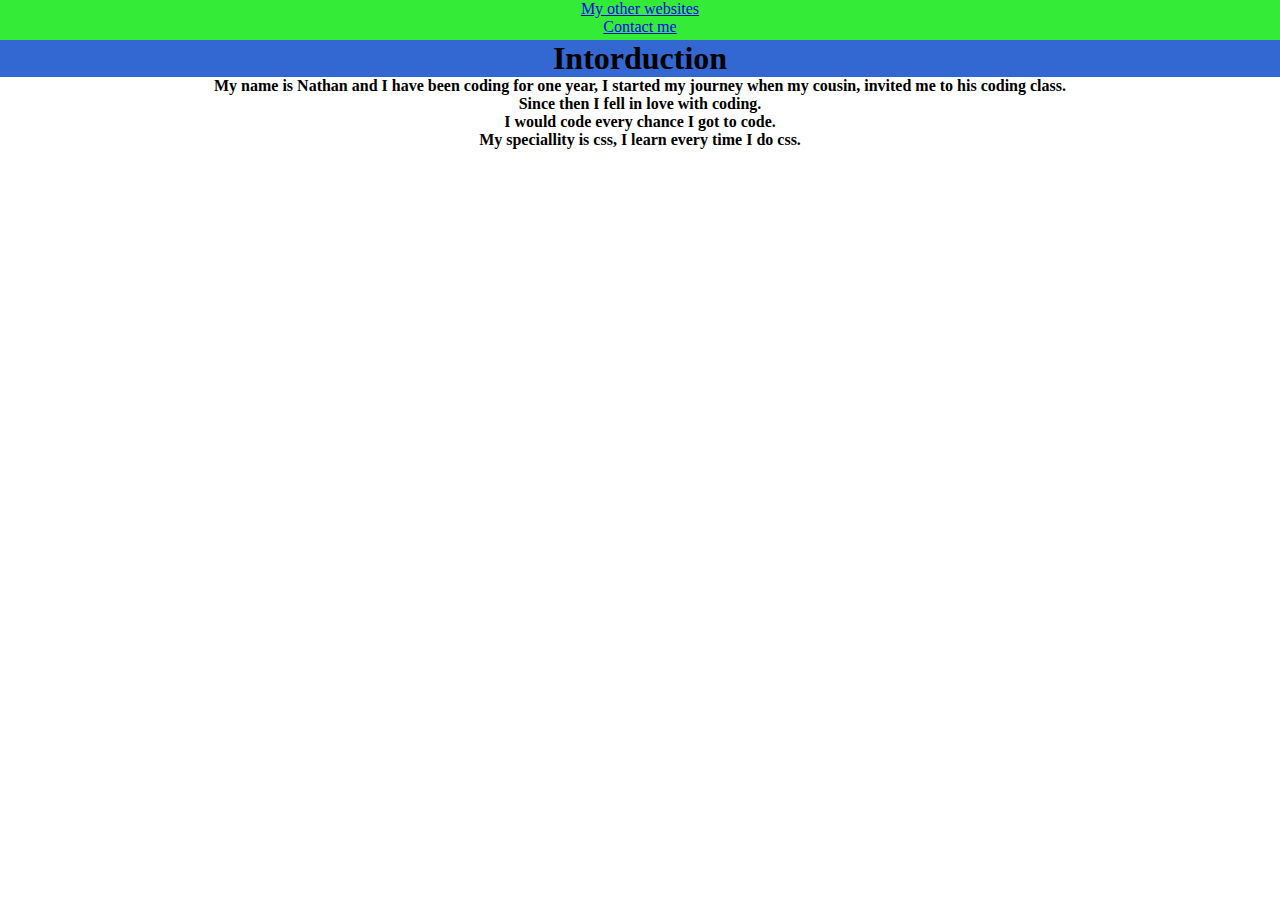
<file: index.html>
<!DOCTYPE html>
<html lang="en">
<head>
    <meta charset="UTF-8">
    <meta http-equiv="X-UA-Compatible" content="IE=edge">
    <meta name="viewport" content="width=device-width, initial-scale=1.0">
    <title>How I started Coding</title>
    <link rel="stylesheet" href="css/style.css">
</head>
<body>
    <div>
        <div class="container">
            <div class="navbar">
                <nav>
                      <ul id="menu-list"></ul>
                    <a href="d.html">My other websites</a><br>
                    <a href="contact.html">Contact me</a>
                     </ul>
                </nav>
            </div>
        </div>
    </div>
      <h1>Intorduction</h1>
        <h4>My name is Nathan and I have been coding for one year, I started my journey when my cousin, invited 
            me to his coding class. <br> Since then I fell in love with coding. <br>
             I would code every chance I got to code. <br>
            My speciallity is css, I learn every time I do css. 
        </h4>   

</body>
</html>
</file>
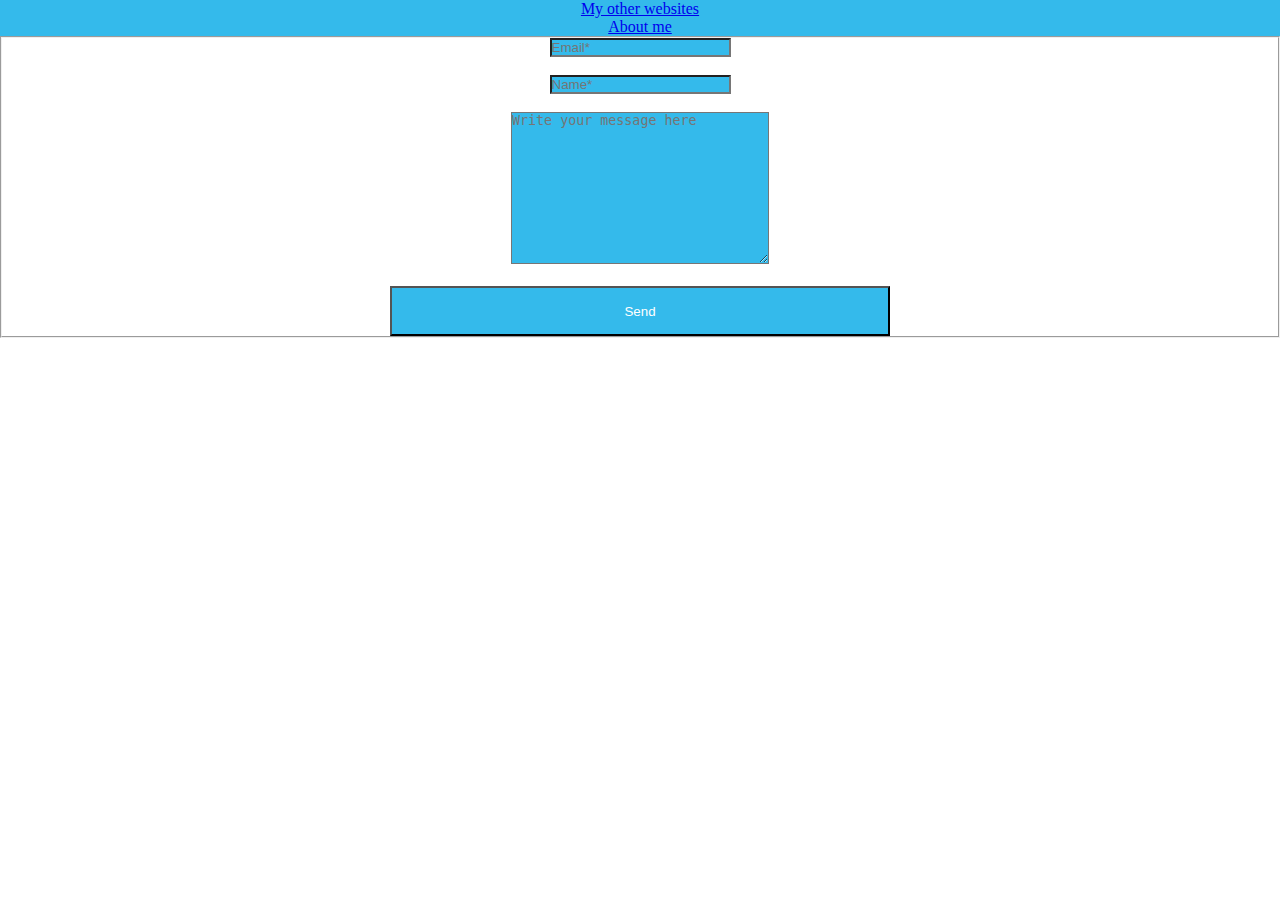
<file: contact.html>
<!DOCTYPE html>
<html lang="en">
<head>
    <meta charset="UTF-8">
    <meta http-equiv="X-UA-Compatible" content="IE=edge">
    <meta name="viewport" content="width=device-width, initial-scale=1.0">
    <title>Contact Us</title>
    <link rel="stylesheet" href="css/c.css">
</head>
<body>
     <div class="container">
        <div class="navbar">
            <nav>
                <div>
                    <a href="d.html">My other websites</a><br>
                    <a href="index.html">About me</a>
                </div>
            </nav>
        </div>
     </div>
    <script src="js/c.js"></script>
    <fieldset>
        <form class="name" class="contact_form" action="#">
            <div class="inputBox">
        <input class="email" type="text" name="nmail" placeholder="Email*" required><br><br>
        <input class="text" type="text" name="name" placeholder="Name*" required><br><br>
        </div>
        <textarea class="msg" cols="30" rows="10" placeholder="Write your message here"></textarea><br><br>
        <button class="crisp-button" type="submit">Send</button>
        </form>
    </fieldset>
</body>
</html>
</file>
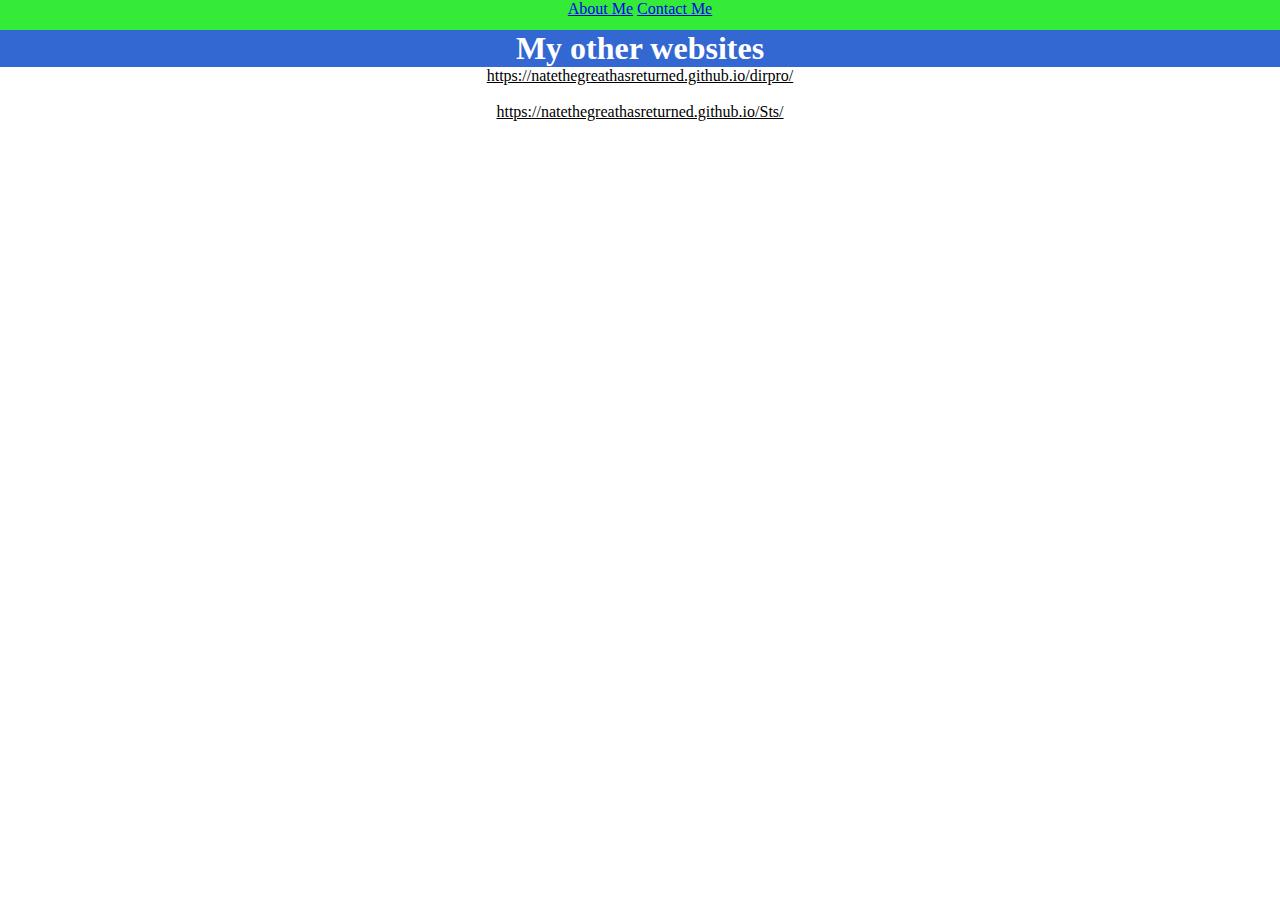
<file: d.html>
<!DOCTYPE html>
<html lang="en">
<head>
    <meta charset="UTF-8">
    <meta http-equiv="X-UA-Compatible" content="IE=edge">
    <meta name="viewport" content="width=device-width, initial-scale=1.0">
    <title>My other websites</title>
    <link rel="stylesheet" href="css/style2.css">
</head>
<body>
    <div>
        <div class="container">
            <div class="navbar">
                <nav>
                      <ul id="menu-list"></ul>
                    <a href="index.html">About Me</a>
                    <a href="contact.html">Contact Me</a>
                     </ul>
                </nav>
            </div>
        </div>
    </div>
    <h1>My other websites</h1>
    <u>https://natethegreathasreturned.github.io/dirpro/</u><br><br>
    <u>https://natethegreathasreturned.github.io/Sts/</u>
</body>
</html>
</file>
<file: css/style.css>
*{
    margin: 0;
    padding: 0;
}
body{
    text-align: center;
    background-image: url(https://cdn.pixabay.com/photo/2017/03/29/11/29/nepal-2184940_1280.jpg);
}
nav{
    background-color: #34eb37;
    height: 40px;
    width: 100%;
}
nav a:hover{
    color: red;
}
h1{
    background-color: highlight;
}
</file>
<file: css/c.css>
*{
    margin: 0;
    padding: 0;
}
body{
    text-align: center;
}
nav{
    background-color: #34baeb;
    color: highlight;
    width: 100%;
}
nav a:hover{
    color: purple;
}
button{
    background-color: #34baeb;
    color: white;
    width: 500px;
    height: 50px;
    cursor: pointer;
}
.msg {
    background-color: #34baeb;
    color: white;
}
.text{
    background-color: #34baeb;
    color: white;
}
.email{
    background-color: #34baeb;
    color: white;
}
body{
    background-image: url(https://cdn.pixabay.com/photo/2017/03/29/11/29/nepal-2184940_1280.jpg);
}
</file>
<file: css/style2.css>
*{
    margin: 0;
    padding: 0;
}
body{
    text-align: center;
    background-image: url(https://cdn.pixabay.com/photo/2017/03/29/11/29/nepal-2184940_1280.jpg);
}
h1{
    background-color: highlight;
    color: white;
}
nav{
    background-color: #34eb37;
    height: 30px;
    width: 100%;
}
nav a:hover{
    color: red;
}
</file>
